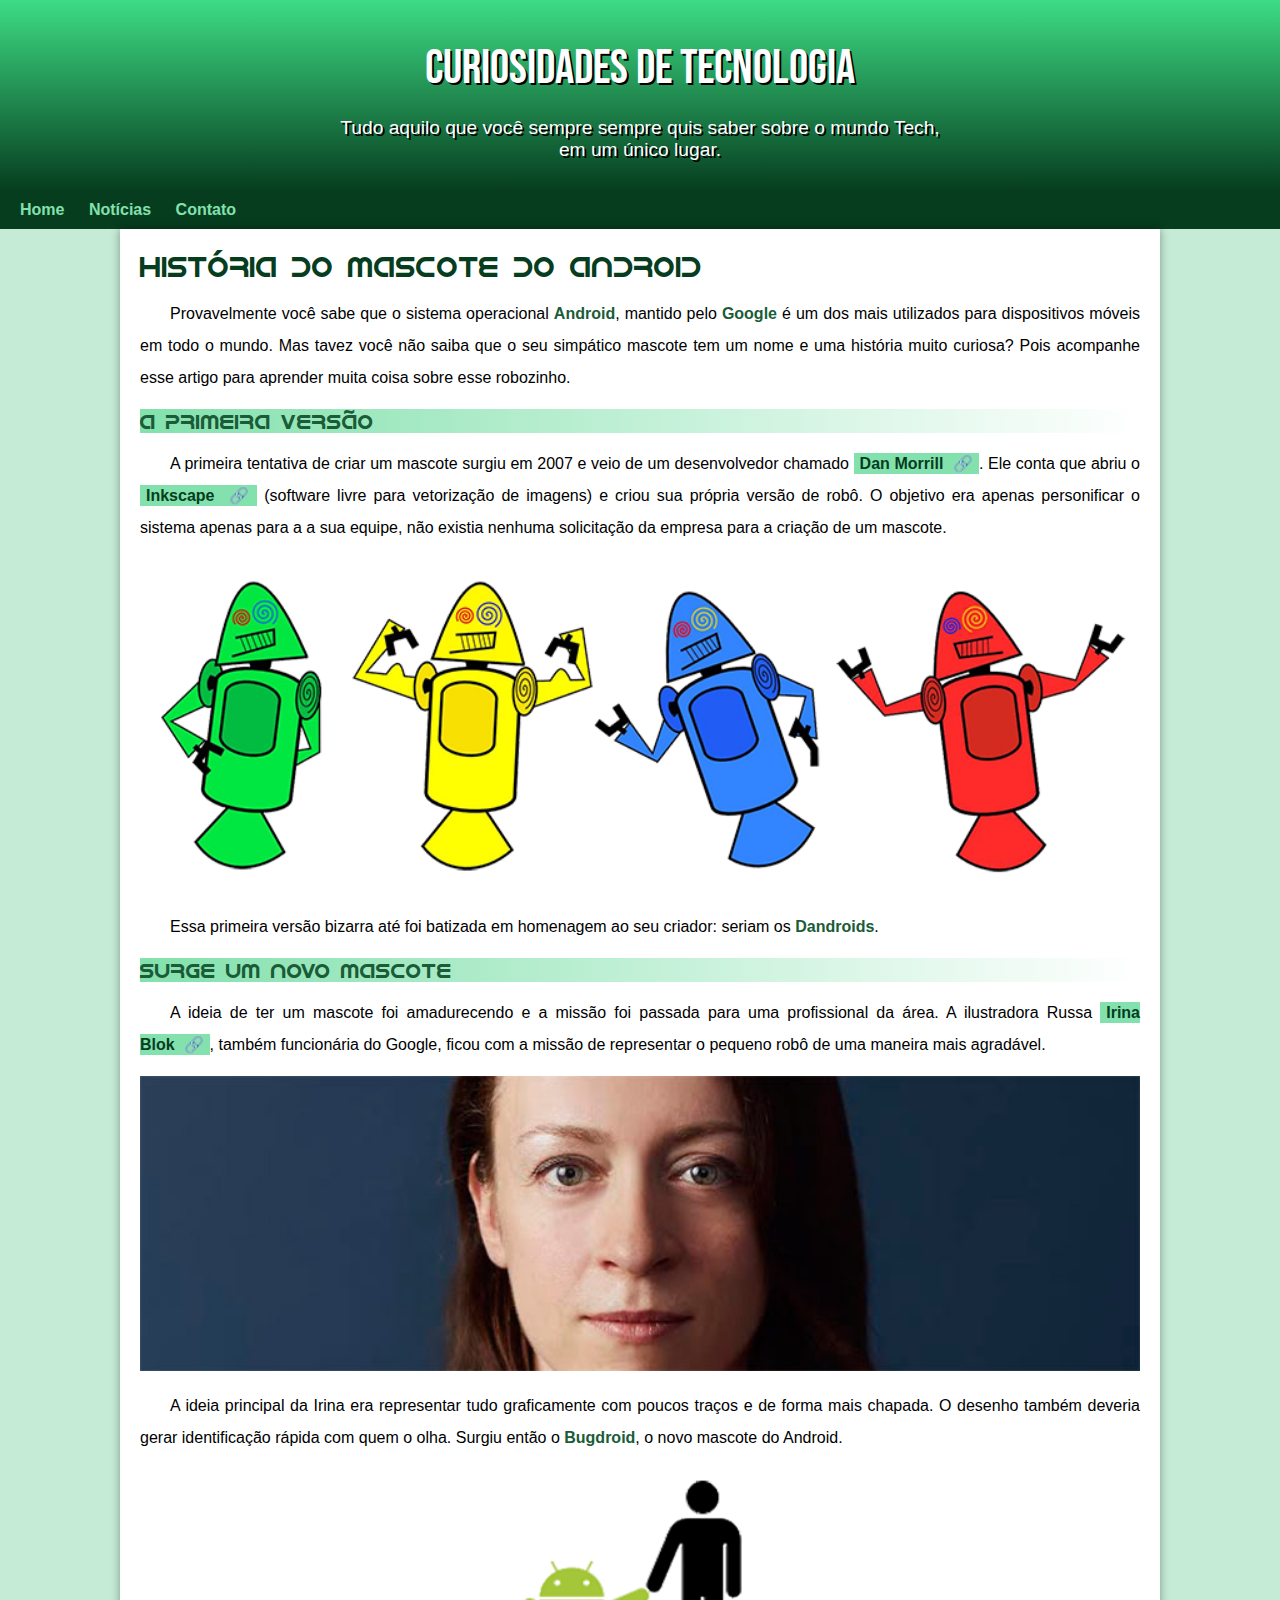
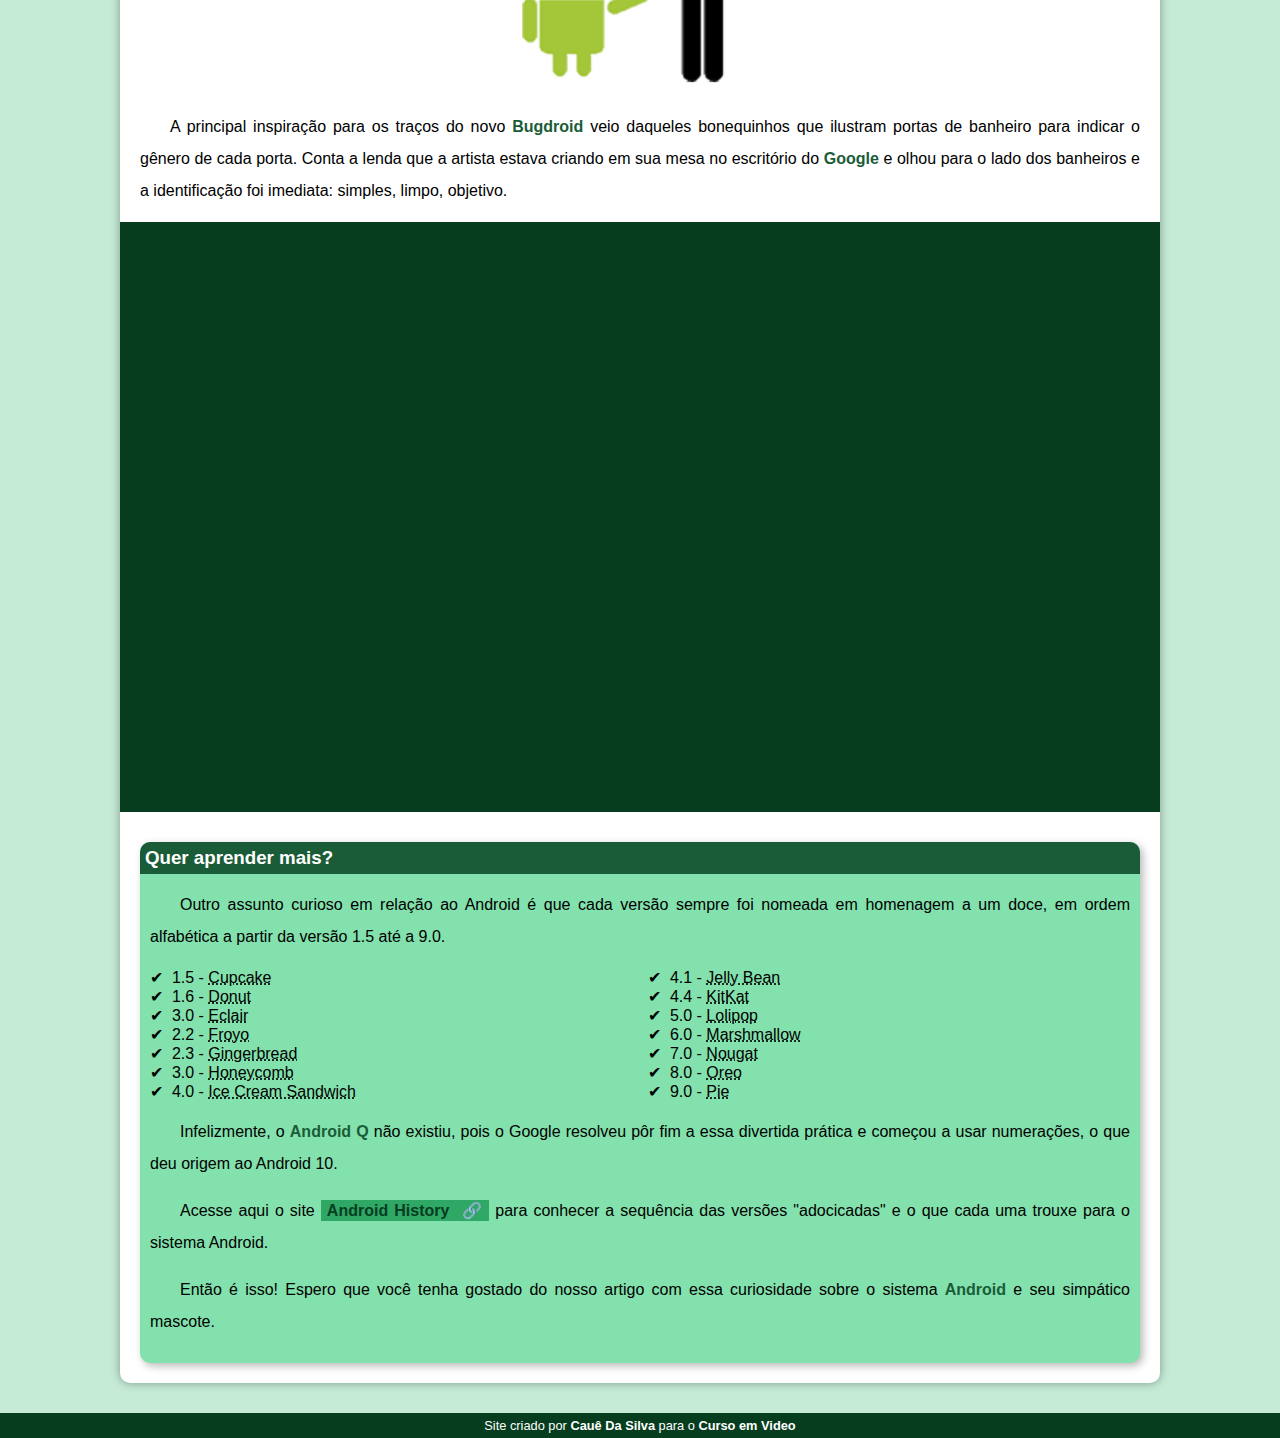
<file: index.html>
<!DOCTYPE html>
<html lang="pt - BR">
<head>
    <meta charset="UTF-8">
    <meta http-equiv="X-UA-Compatible" content="IE=edge">
    <meta name="viewport" content="width=device-width, initial-scale=1.0">
    <title>Como surgiu o mascote do Android?</title>
    <link rel="shortcut icon" href="imagens/favicon.ico" type="image/x-icon">
    <link rel="stylesheet" href="estilo/style.css">
</head>
<body>
    <header>
        <h1>Curiosidades de Tecnologia</h1>
        <p>Tudo aquilo que você sempre sempre quis saber sobre o mundo Tech, em um único lugar.</p>
    </header>
    <nav>
        <a href="#">Home</a>
        <a href="#">Notícias</a>
        <a href="#">Contato</a>
    </nav>
    <main>
        <article>
            <h1>História do Mascote do Android</h1>

            <p>
                Provavelmente você sabe que o sistema operacional <strong>Android</strong>, mantido pelo <strong>Google</strong> é um dos mais utilizados para dispositivos móveis em todo o mundo. Mas tavez você não saiba que o seu simpático mascote tem um nome e uma história muito curiosa? Pois acompanhe esse artigo para aprender muita coisa sobre esse robozinho.
            </p>

            <h2>A primeira versão</h2>

            <p>
                A primeira tentativa de criar um mascote surgiu em 2007 e veio de um desenvolvedor chamado <a href="https://androidcommunity.com/dan-morrill-shows-us-the-android-mascot-that-almost-was-20130103/" target="_blank" class="externo" >Dan Morrill</a>. Ele conta que abriu o <a href="https://inkscape.org/pt-br/" target="_blank" class="externo">Inkscape</a> (software livre para vetorização de imagens) e criou sua própria versão de robô. O objetivo era apenas personificar o sistema apenas para a a sua equipe, não existia nenhuma solicitação da empresa para a criação de um mascote.
            </p>

            <picture>
                <source media="(max-width: 670px)" srcset="imagens/dan-droids-pq.png">
                <img src="imagens/dan-droids.png" alt="Primeiro mascote do android">
            </picture>

            <p>Essa primeira versão bizarra até foi batizada em homenagem ao seu criador: seriam os <strong>Dandroids</strong>.</p>

            <h2>Surge um novo mascote</h2>

            <p>A ideia de ter um mascote foi amadurecendo e a missão foi passada para uma profissional da área. A ilustradora Russa <a href="https://www.irinablok.com/" target="_blank" class="externo">Irina Blok</a>, também funcionária do Google, ficou com a missão de representar o pequeno robô de uma maneira mais agradável.</p>

            <picture>
                <source media="(max-width: 670px)" srcset="imagens/irina-blok-pq.jpg">
                <img src="imagens/irina-blok.jpg" alt="Irina Blok criadora do bug droid">
            </picture>

            <p>A ideia principal da Irina era representar tudo graficamente com poucos traços e de forma mais chapada. O desenho também deveria gerar identificação rápida com quem o olha. Surgiu então o <strong>Bugdroid</strong>, o novo mascote do Android.</p>

            <img class="pequena" src="imagens/bugdroid.png" alt="Bugdroid">

            <p>A principal inspiração para os traços do novo <strong>Bugdroid</strong> veio daqueles bonequinhos que ilustram portas de banheiro para indicar o gênero de cada porta. Conta a lenda que a artista estava criando em sua mesa no escritório do <strong>Google</strong> e olhou para o lado dos banheiros e a identificação foi imediata: simples, limpo, objetivo.</p>

            <div class="video">
                <iframe width="560" height="315" src="https://www.youtube.com/embed/l2UDgpLz20M" title="YouTube video player" frameborder="0" allow="accelerometer; autoplay; clipboard-write; encrypted-media; gyroscope; picture-in-picture" allowfullscreen></iframe>
            </div>
            
            <aside>
                <h3>Quer aprender mais?</h3>

                <p>Outro assunto curioso em relação ao Android é que cada versão sempre foi nomeada em homenagem a um doce, em ordem alfabética a partir da versão 1.5 até a 9.0.</p>

                <ul>
                    <li>1.5 - <abbr title="Bolo de Copo">Cupcake</abbr></li>
                    <li>1.6 - <abbr title="Rosquinha">Donut</abbr></li>
                    <li>3.0 - <abbr title="Bomba">Eclair</abbr></li>
                    <li>2.2 - <abbr title="Iogurte Congelado">Froyo</abbr></li>
                    <li>2.3 - <abbr title="Biscoito de Gengibre">Gingerbread</abbr></li>
                    <li>3.0 - <abbr title="Favo de mel">Honeycomb</abbr></li>
                    <li>4.0 - <abbr title="Sanduíche de Sorvete">Ice Cream Sandwich</abbr></li>
                    <li>4.1 - <abbr title="Jujuba">Jelly Bean</abbr></li>
                    <li>4.4 - <abbr title="KitKat">KitKat</abbr></li>
                    <li>5.0 - <abbr title="Pirulito">Lolipop</abbr></li>
                    <li>6.0 - <abbr title="Marshmallow">Marshmallow</abbr></li>
                    <li>7.0 - <abbr title="Torrone">Nougat</abbr></li>
                    <li>8.0 - <abbr title="Oreo">Oreo</abbr></li>
                    <li>9.0 - <abbr title="Torta">Pie</abbr></li>
                </ul>

                <p>Infelizmente, o <strong>Android Q</strong> não existiu, pois o Google resolveu pôr fim a essa divertida prática e começou a usar numerações, o que deu origem ao Android 10.</p>

                <p>
                    Acesse aqui o site <a href="https://www.android.com/intl/en_uk/history/#/donut" target="_blank" class="externo" >Android History</a> para conhecer a sequência das versões "adocicadas" e o que cada uma trouxe para o sistema Android.
                </p>

                <p>
                    Então é isso! Espero que você tenha gostado do nosso artigo com essa curiosidade sobre o sistema <strong>Android</strong> e seu simpático mascote.
                </p>
            </aside>
        </article>
    </main>
    <footer>
        <p>Site criado por <a href="https://github.com/caue191106" target="_blank">Cauê Da Silva</a> para o <a href="https://www.youtube.com/c/CursoemV%C3%ADdeo">Curso em Video</a></p>
    </footer>
</body>
</html>
</file>
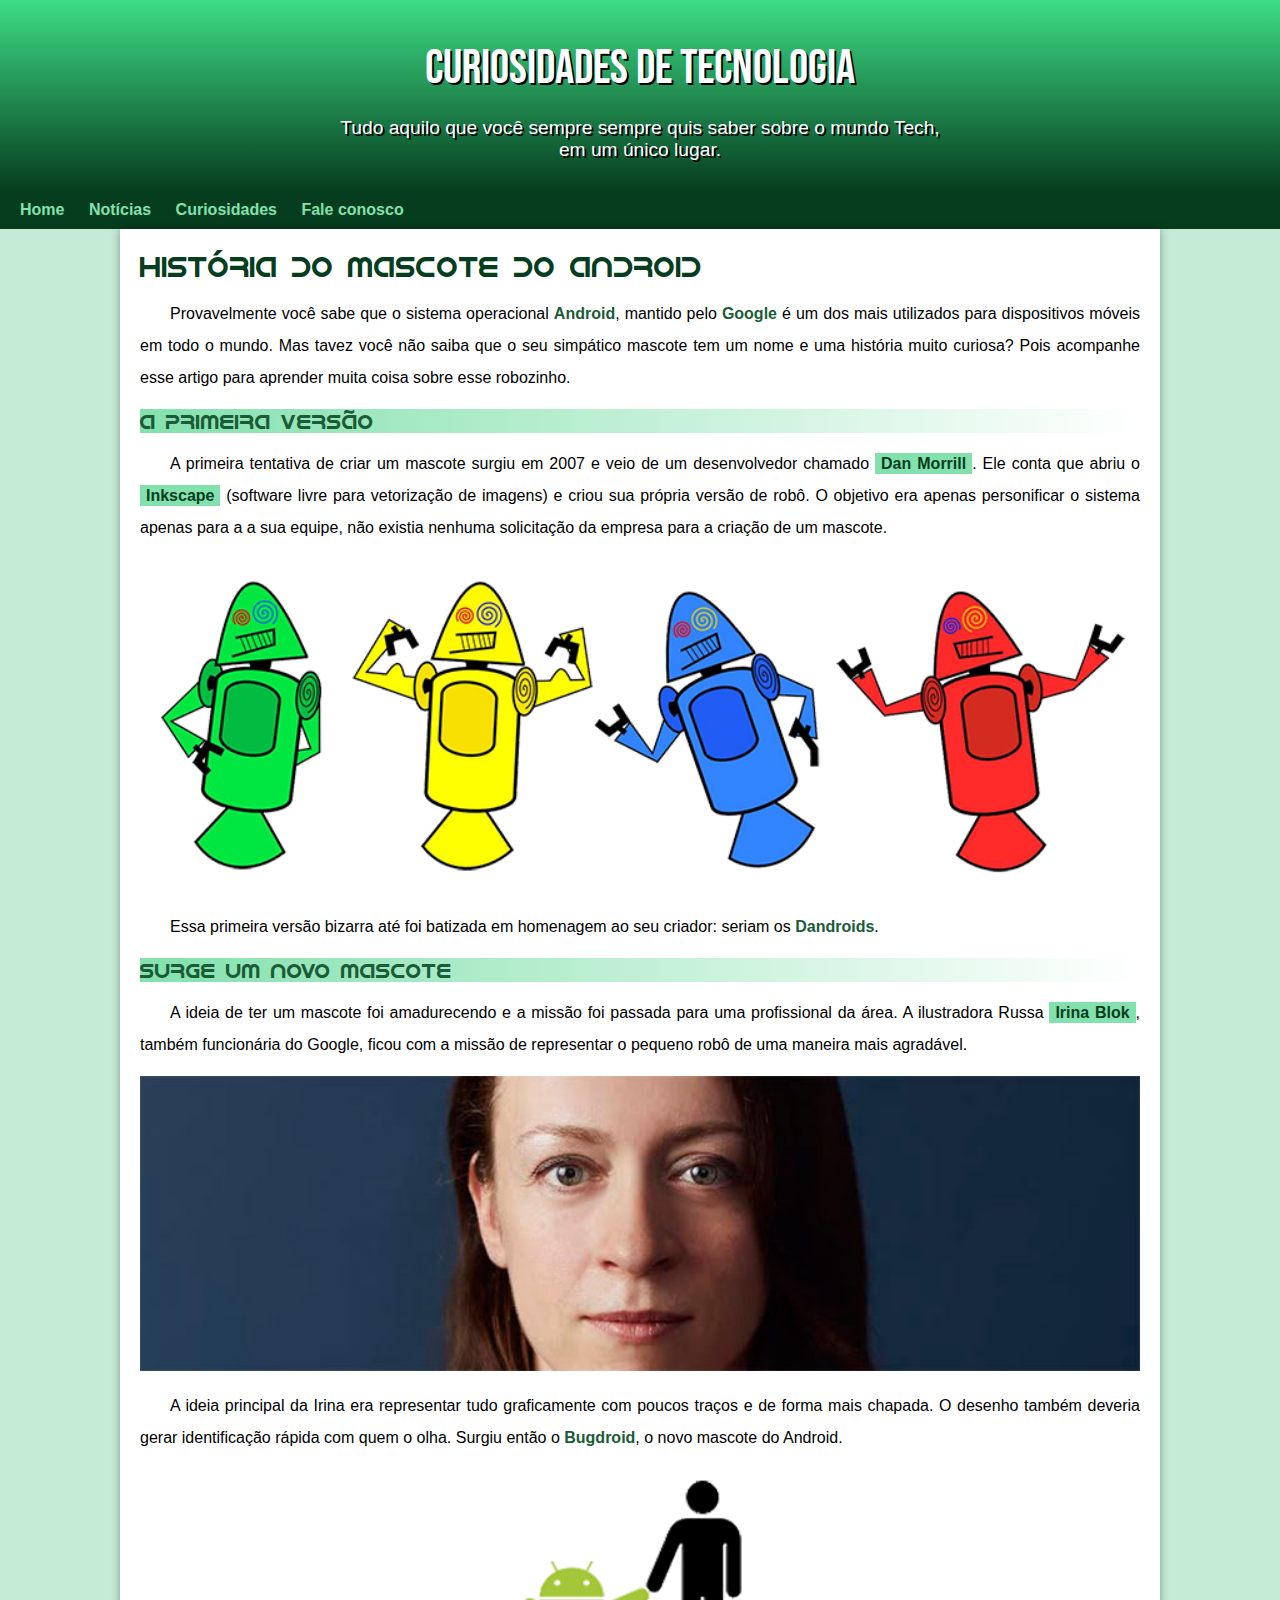
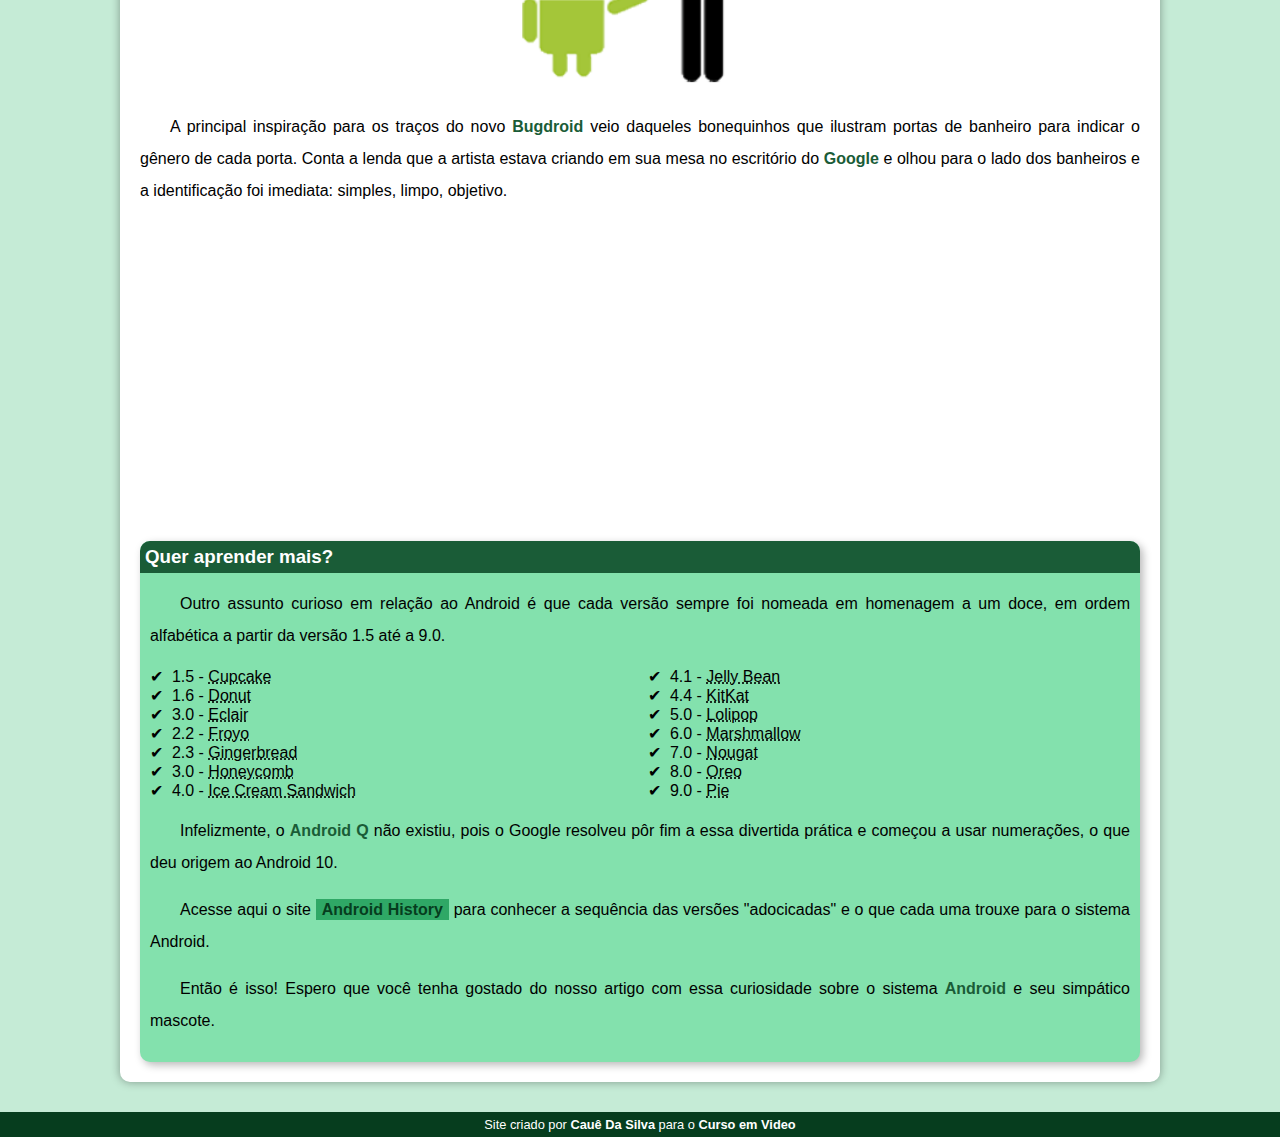
<file: android.html>
<!DOCTYPE html>
<html lang="pt - BR">
<head>
    <meta charset="UTF-8">
    <meta http-equiv="X-UA-Compatible" content="IE=edge">
    <meta name="viewport" content="width=device-width, initial-scale=1.0">
    <title>Como surgiu o mascote do Android?</title>
    <link rel="shortcut icon" href="imagens/favicon.ico" type="image/x-icon">
    <link rel="stylesheet" href="estilo/style.css">
</head>
<body>
    <header>
        <h1>Curiosidades de Tecnologia</h1>
        <p>Tudo aquilo que você sempre sempre quis saber sobre o mundo Tech, em um único lugar.</p>
    </header>
    <nav>
        <a href="#">Home</a>
        <a href="#">Notícias</a>
        <a href="#">Curiosidades</a>
        <a href="#">Fale conosco</a>
    </nav>
    <main>
        <article>
            <h1>História do Mascote do Android</h1>

            <p>
                Provavelmente você sabe que o sistema operacional <strong>Android</strong>, mantido pelo <strong>Google</strong> é um dos mais utilizados para dispositivos móveis em todo o mundo. Mas tavez você não saiba que o seu simpático mascote tem um nome e uma história muito curiosa? Pois acompanhe esse artigo para aprender muita coisa sobre esse robozinho.
            </p>

            <h2>A primeira versão</h2>

            <p>A primeira tentativa de criar um mascote surgiu em 2007 e veio de um desenvolvedor chamado <a href="https://androidcommunity.com/dan-morrill-shows-us-the-android-mascot-that-almost-was-20130103/" target="_blank" >Dan Morrill</a>. Ele conta que abriu o <a href="https://inkscape.org/pt-br/" target="_blank">Inkscape</a> (software livre para vetorização de imagens) e criou sua própria versão de robô. O objetivo era apenas personificar o sistema apenas para a a sua equipe, não existia nenhuma solicitação da empresa para a criação de um mascote.</p>

            <picture>
                <source media="(max-width: 670px)" srcset="imagens/dan-droids-pq.png">
                <img src="imagens/dan-droids.png" alt="Primeiro mascote do android">
            </picture>

            <p>Essa primeira versão bizarra até foi batizada em homenagem ao seu criador: seriam os <strong>Dandroids</strong>.</p>

            <h2>Surge um novo mascote</h2>

            <p>A ideia de ter um mascote foi amadurecendo e a missão foi passada para uma profissional da área. A ilustradora Russa <a href="https://www.irinablok.com/" target="_blank">Irina Blok</a>, também funcionária do Google, ficou com a missão de representar o pequeno robô de uma maneira mais agradável.</p>

            <picture>
                <source media="(max-width: 670px)" srcset="imagens/irina-blok-pq.jpg">
                <img src="imagens/irina-blok.jpg" alt="Irina Blok criadora do bug droid">
            </picture>

            <p>A ideia principal da Irina era representar tudo graficamente com poucos traços e de forma mais chapada. O desenho também deveria gerar identificação rápida com quem o olha. Surgiu então o <strong>Bugdroid</strong>, o novo mascote do Android.</p>

            <img class="pequena" src="imagens/bugdroid.png" alt="Bugdroid">

            <p>A principal inspiração para os traços do novo <strong>Bugdroid</strong> veio daqueles bonequinhos que ilustram portas de banheiro para indicar o gênero de cada porta. Conta a lenda que a artista estava criando em sua mesa no escritório do <strong>Google</strong> e olhou para o lado dos banheiros e a identificação foi imediata: simples, limpo, objetivo.</p>

            <iframe width="560" height="315" src="https://www.youtube.com/embed/l2UDgpLz20M" title="YouTube video player" frameborder="0" allow="accelerometer; autoplay; clipboard-write; encrypted-media; gyroscope; picture-in-picture" allowfullscreen></iframe>
            
            <aside>
                <h3>Quer aprender mais?</h3>

                <p>Outro assunto curioso em relação ao Android é que cada versão sempre foi nomeada em homenagem a um doce, em ordem alfabética a partir da versão 1.5 até a 9.0.</p>

                <ul>
                    <li>1.5 - <abbr title="Bolo de Copo">Cupcake</abbr></li>
                    <li>1.6 - <abbr title="Rosquinha">Donut</abbr></li>
                    <li>3.0 - <abbr title="Bomba">Eclair</abbr></li>
                    <li>2.2 - <abbr title="Iogurte Congelado">Froyo</abbr></li>
                    <li>2.3 - <abbr title="Biscoito de Gengibre">Gingerbread</abbr></li>
                    <li>3.0 - <abbr title="Favo de mel">Honeycomb</abbr></li>
                    <li>4.0 - <abbr title="Sanduíche de Sorvete">Ice Cream Sandwich</abbr></li>
                    <li>4.1 - <abbr title="Jujuba">Jelly Bean</abbr></li>
                    <li>4.4 - <abbr title="KitKat">KitKat</abbr></li>
                    <li>5.0 - <abbr title="Pirulito">Lolipop</abbr></li>
                    <li>6.0 - <abbr title="Marshmallow">Marshmallow</abbr></li>
                    <li>7.0 - <abbr title="Torrone">Nougat</abbr></li>
                    <li>8.0 - <abbr title="Oreo">Oreo</abbr></li>
                    <li>9.0 - <abbr title="Torta">Pie</abbr></li>
                </ul>

                <p>Infelizmente, o <strong>Android Q</strong> não existiu, pois o Google resolveu pôr fim a essa divertida prática e começou a usar numerações, o que deu origem ao Android 10.</p>

                <p>
                    Acesse aqui o site <a href="https://www.android.com/intl/en_uk/history/#/donut" target="_blank">Android History</a> para conhecer a sequência das versões "adocicadas" e o que cada uma trouxe para o sistema Android.
                </p>

                <p>
                    Então é isso! Espero que você tenha gostado do nosso artigo com essa curiosidade sobre o sistema <strong>Android</strong> e seu simpático mascote.
                </p>
            </aside>
        </article>
    </main>
    <footer>
        <p>Site criado por <a href="https://github.com/caue191106" target="_blank">Cauê Da Silva</a> para o <a href="https://www.youtube.com/c/CursoemV%C3%ADdeo">Curso em Video</a></p>
    </footer>
</body>
</html>
</file>
<file: estilo/style.css>
@charset "UTF-8";

@import url('https://fonts.googleapis.com/css2?family=Bebas+Neue&family=Poppins:ital,wght@0,100;0,200;0,300;0,400;0,500;0,600;0,700;0,800;0,900;1,100;1,200;1,300;1,400;1,500;1,600;1,700;1,800;1,900&display=swap');

@font-face {
    font-family: 'Android';
    src: url(../fontes/idroid.otf);
    font-weight: normal;
}

:root { 
   --cor0: #c5ebd6;
   --cor1: #83e1ad;
   --cor2: #3ddc84;
   --cor3: #2fa866;
   --cor4: #1a5c37;
   --cor5: #063d1e;

   --fonte-padrao: Arial, Verdana, Helvetica, sans-serif;
   --fonte-destaque: 'Bebas Neue', Arial;
   --font-android: 'Android', Arial;
}

* {
    margin: 0px;
    padding: 0px;
}

body {
    background-color: var(--cor0);
    font-family: var(--fonte-padrao);
}

a.externo:after {
    content: '\00A0\00A0\1F517';
}

header {
    background-image: linear-gradient(to bottom, var(--cor2), var(--cor5));
    min-height: 150px;
    text-align: center;
    padding-top: 40px;
}

header > h1 {
    color: white;
    font-family: var(--fonte-destaque);
    font-size: 3em;
    margin-bottom: 20px;
    text-shadow: 2px 2px 0px rgba(0, 0, 0, 267);
    font-weight: normal;
}

header > p {
    font-family: var(--fonte-padrao);
    font-size: 1.2em;
    color: white;
    max-width: 600px;
    padding-right: 10px;
    padding-left: 10px;
    margin: auto;
    padding-bottom: 30px;
    text-shadow: 2px 2px 0px rgba(0, 0, 0, 315);
}

nav {
    background-color: var(--cor5);
    padding: 10px;
    box-shadow: 0px, 7px, 9px rgba(0, 0, 0, 0.363);
}

nav > a {
    color: var(--cor1);
    text-decoration: none;
    padding: 10px; 
    font-weight: bold;
}

nav > a:hover {
    color: var(--cor3);
    transition: all 0.3s;
}


main {
    min-width: 300px;
    max-width: 1000px;
    background-color: white;
    margin: auto;
    padding: 20px;
    box-shadow: 0px 0px 10px rgba(0, 0, 0, 0.356);
    margin-bottom: 30px;
    border-bottom-left-radius: 10px;
    border-bottom-right-radius: 10px;
}

main h1{
    color: var(--cor5);
    font-family: var(--font-android);
    font-weight: normal;
    font-size: 1.8em;
}

main h2 {
    color: var(--cor4);
    font-family: var(--font-android);
    font-size: 1.3em;
    background-image: linear-gradient(to right, var(--cor1), transparent);
    font-weight: normal;
}

main p {
    margin: 15px 0px;
    text-align: justify;
    text-indent: 30px;
    line-height: 2em;
}

main strong {
    color: var(--cor4);
    font-style: bold;
}

main a {
    text-decoration: none;
    font-weight: bold;
    color: var(--cor5);
    background-color: var(--cor1);
    padding: 2px 6px;
}

main a:hover {
    text-decoration: underline;
    color: var(--cor4);
}

main img {
    width: 100%;
}

main img.pequena {
    width: 350px;
    display: block;
    margin: auto;
}

div.video {
    background-color: var(--cor5);
    margin-bottom: 30px;
    margin:0px -20px 30px -20px;
    padding: 10px;
    padding-bottom: 58%;
    position: relative;
}

div.video > iframe {
    position: absolute;
    top: 5%;
    left: 5%;
    width: 90%;
    height: 90%;
}

aside {
    background-color: var(--cor1);
    padding: 10px;
    border-radius: 10px;
    box-shadow: 3px 3px 8px rgba(0, 0, 0, 0.281);
}

aside > ul {
    list-style-type: '\2714\00A0\00A0';
    list-style-position: inside;
    columns: 2;
}

aside > h3 {
    background-color: var(--cor4);
    color: white;
    padding: 5px;
    margin: -10px -10px 0px -10px;
    border-radius: 10px 10px 0px 0px;
}

aside a {
    background-color: var(--cor3);
}

footer {
    background-color: var(--cor5);
    color: white;
    text-align: center;
    font-size: 0.8em;
    padding: 5px;
}

footer a {
    color: white;
    font-weight: bolder;
    text-decoration: none;
}

footer a:hover{
    text-decoration: underline;
    color: var(--cor1);
}
</file>
